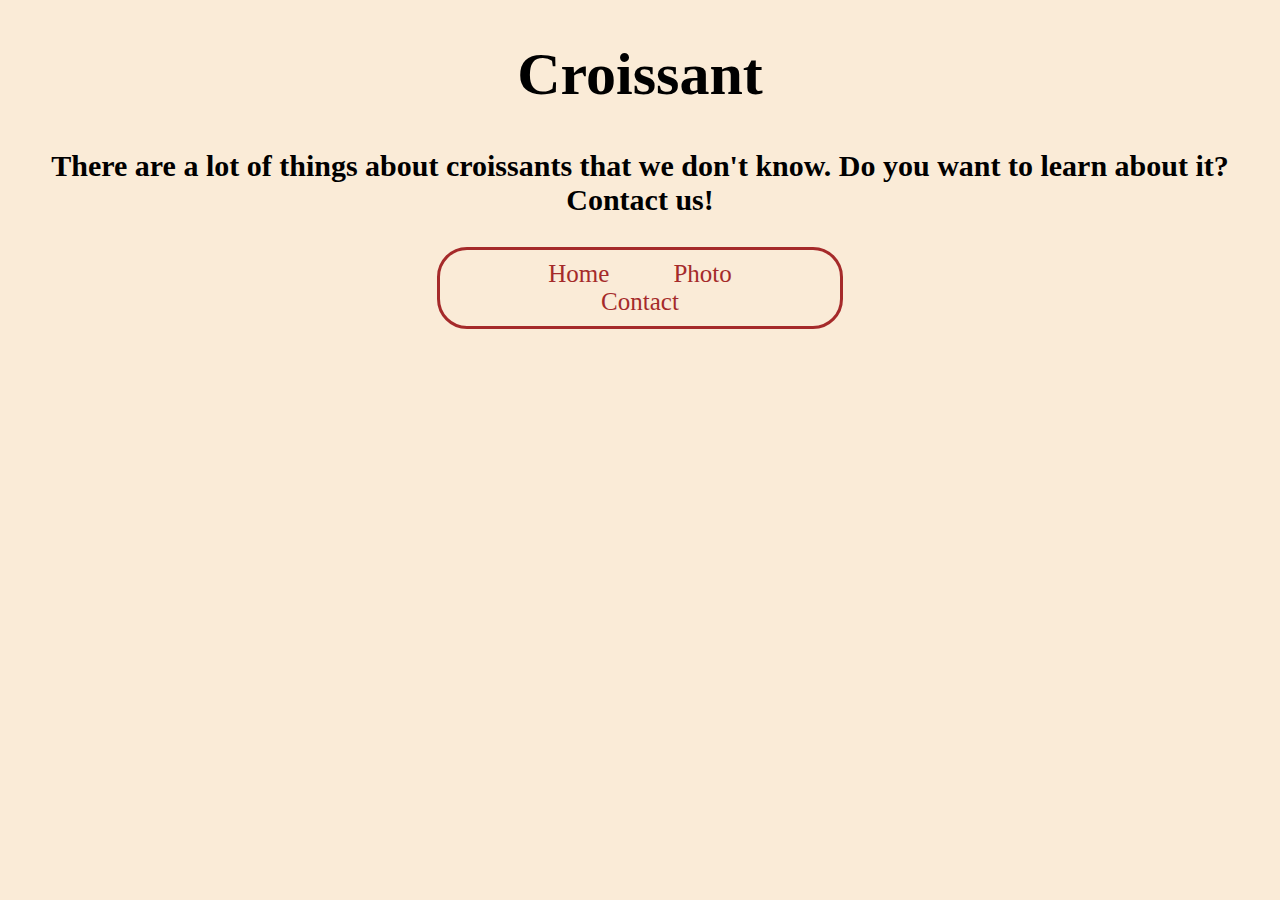
<file: index.html>
<!DOCTYPE html>
<html lang="en">
  <head>
    <meta charset="UTF-8" />
    <meta http-equiv="X-UA-Compatible" content="IE=edge" />
    <meta name="viewport" content="width=device-width, initial-scale=1.0" />
    <title>Croissant! - CroissantLove</title>
    <meta name="description" content="Excitinng information about croissants" />
    <link rel="stylesheet" href="css/index-page.css" />
  </head>
  <body>
    <h1>Croissant</h1>
    <h3>
      There are a lot of things about croissants that we don't know. Do you want
      to learn about it? Contact us!
    </h3>
    <div>
      <a href="/index.html" title="Home page">Home</a>
      <a href="/photo.html" title="Photo page">Photo</a>
      <a href="/contact.html" title="Contact page">Contact</a>
    </div>
  </body>
</html>
</file>
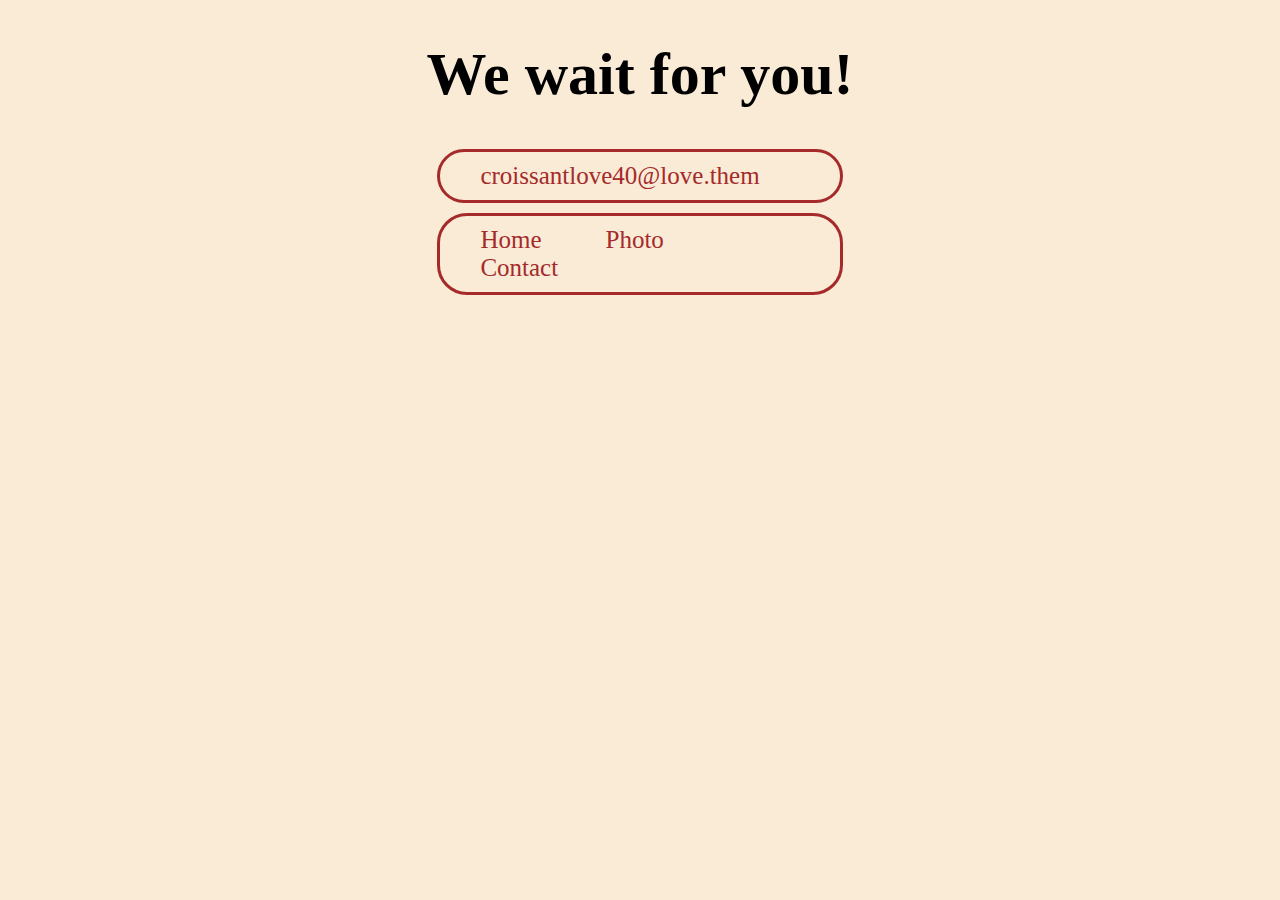
<file: contact.html>
<!DOCTYPE html>
<html lang="en">
  <head>
    <meta charset="UTF-8" />
    <meta http-equiv="X-UA-Compatible" content="IE=edge" />
    <meta name="viewport" content="width=device-width, initial-scale=1.0" />
    <title>Cnotact with us - CroissantLove</title>
    <meta
      name="description"
      content="An information to contact CroissantLove"
    />
    <link rel="stylesheet" href="css/contact-page.css" />
  </head>
  <body>
    <h1>We wait for you!</h1>
    <div>
      <a href="mailto:croissantlove40@love.them">croissantlove40@love.them</a>
    </div>
    <div>
      <a href="/index.html" title="Home page">Home</a>
      <a href="/photo.html" title="Photo page">Photo</a>
      <a href="/contact.html" title="Contact page">Contact</a>
    </div>
  </body>
</html>
</file>
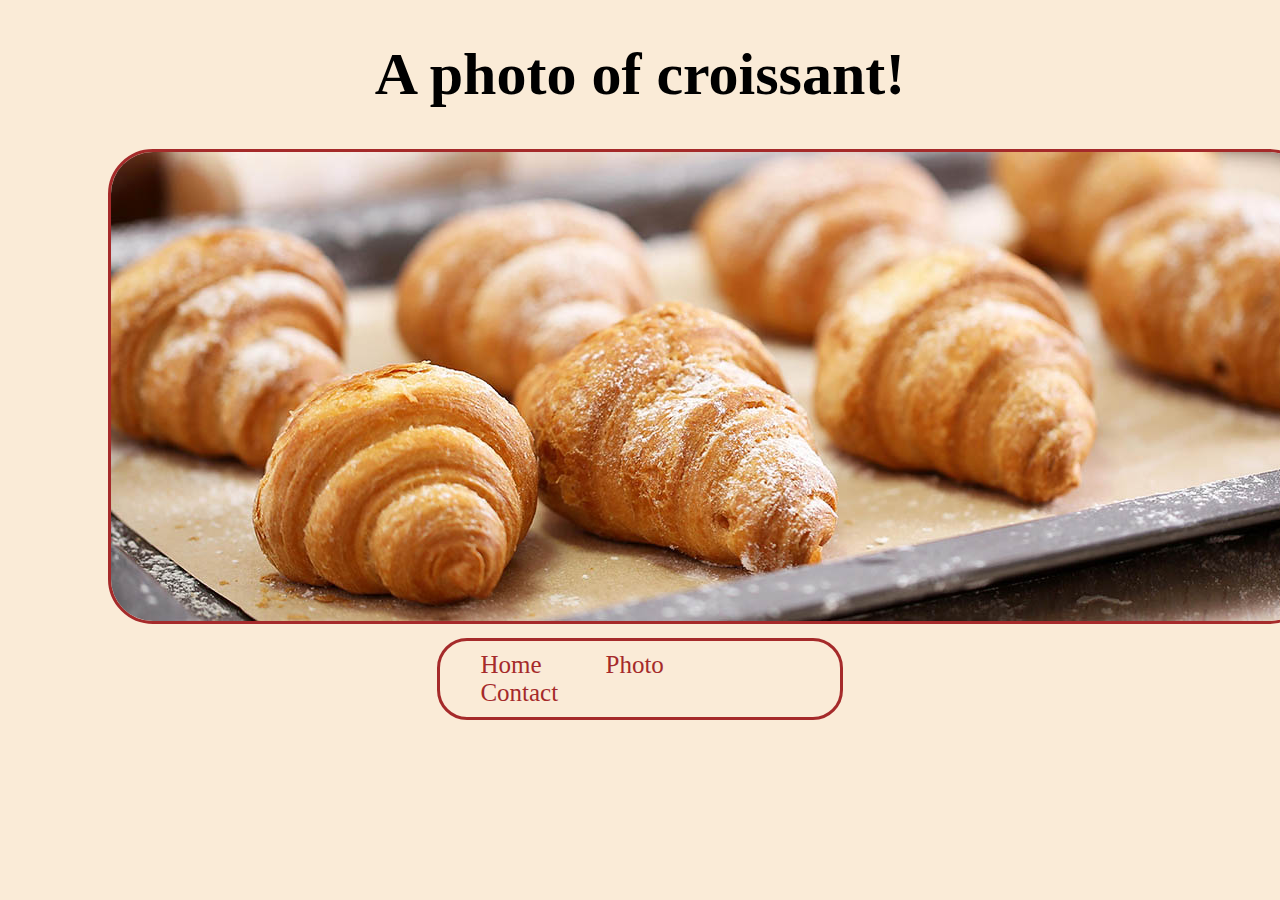
<file: photo.html>
<!DOCTYPE html>
<html lang="en">
  <head>
    <meta charset="UTF-8" />
    <meta http-equiv="X-UA-Compatible" content="IE=edge" />
    <meta name="viewport" content="width=device-width, initial-scale=1.0" />
    <title>Photo of croissant - CroissantLove</title>
    <meta name="description" content="Amazing photo of croissant" />
    <link rel="stylesheet" href="css/photo-page.css" />
  </head>
  <body>
    <h1>A photo of croissant!</h1>
    <img src="crs.jpg" class="img fluid" alt="Croissant" />
    <div>
      <a href="/index.html" title="Home page">Home</a>
      <a href="/photo.html" title="Photo page">Photo</a>
      <a href="/contact.html" title="Contact page">Contact</a>
    </div>
  </body>
</html>
</file>
<file: css/index-page.css>
body {
  background-color: antiquewhite;
}

h1,
h3,
div {
  text-align: center;
}

h1 {
  font-size: 60px;
}

h3 {
  font-size: 30px;
}

a {
  text-decoration: none;
  font-size: 25px;
  margin: 30px;
  color: brown;
}

div {
  border-color: brown;
  border-style: solid;
  width: 30%;
  margin: 0 auto;
  padding: 10px;
  border-radius: 30px;
}
</file>
<file: css/contact-page.css>
body {
  background-color: antiquewhite;
}

h1 {
  font-size: 60px;
  text-align: center;
}

a {
  text-decoration: none;
  font-size: 25px;
  margin: 30px;
  color: brown;
}

div {
  border-color: brown;
  border-style: solid;
  width: 30%;
  margin: 0 auto;
  padding: 10px;
  border-radius: 30px;
  margin-top: 10px;
}
</file>
<file: css/photo-page.css>
body {
  background-color: antiquewhite;
}

h1 {
  font-size: 60px;
  text-align: center;
}

img {
  margin-left: 100px;
  margin-right: 100px;
  border-color: brown;
  border-style: solid;
  border-radius: 45px;
}

a {
  text-decoration: none;
  font-size: 25px;
  margin: 30px;
  color: brown;
}

div {
  border-color: brown;
  border-style: solid;
  width: 30%;
  margin: 0 auto;
  padding: 10px;
  border-radius: 30px;
  margin-top: 10px;
}
</file>
